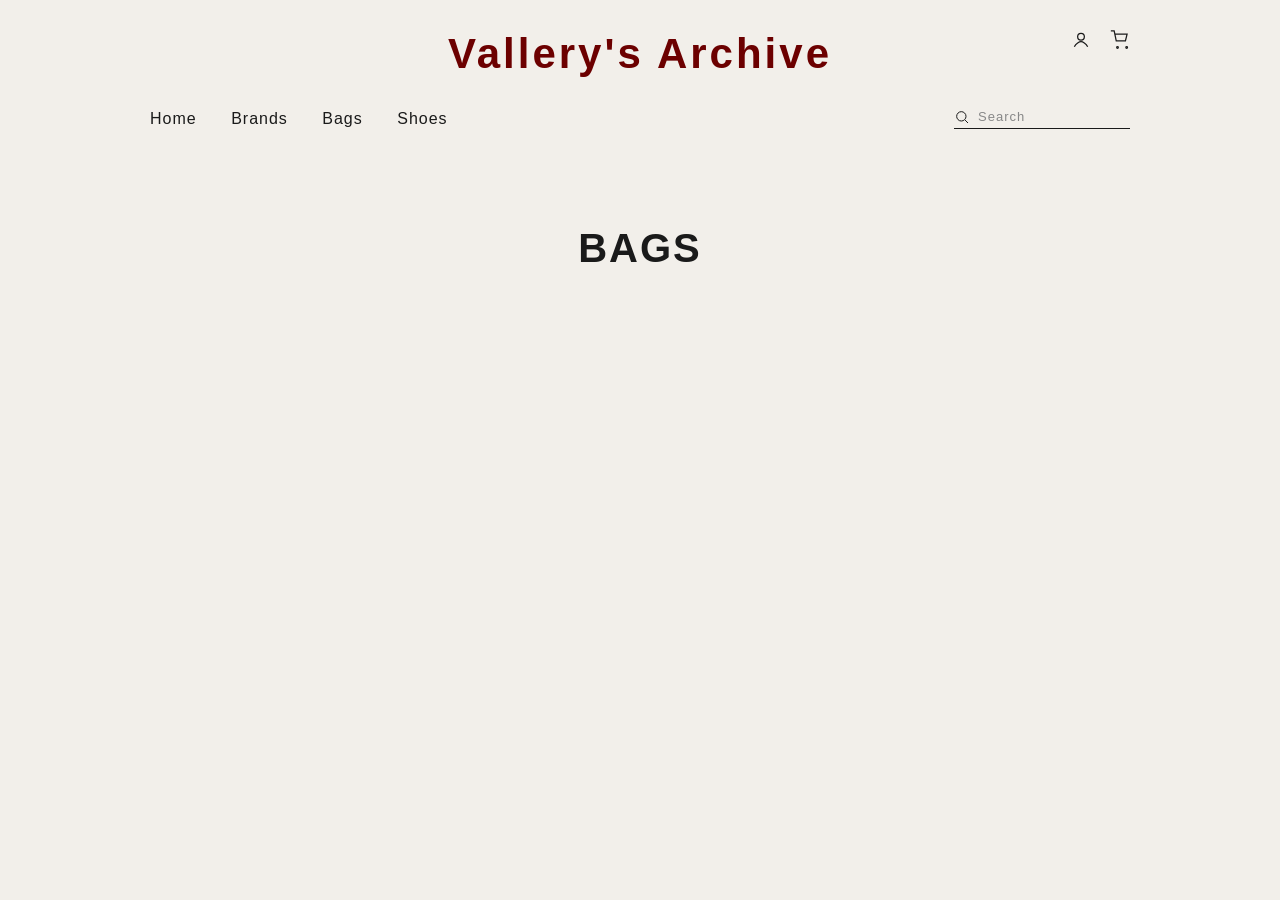
<file: productos.html>
<!DOCTYPE html>
<html lang="es">
<head>
    <meta charset="UTF-8">
    <title>Bags</title>
    <link rel="stylesheet" href="css/estilos.css">
</head>
<body>

<header class="header">

    <div class="top-bar">

        <div class="logo">
            <a href="index.html">Vallery's Archive</a>
        </div>

        <div class="nav-right">
            <a href="cuenta.html" class="icon">
                <svg width="20" height="20" viewBox="0 0 24 24" fill="none" stroke="black" stroke-width="1.5">
                    <circle cx="12" cy="8" r="4"/>
                    <path d="M4 20c2-4 6-6 8-6s6 2 8 6"/>
                </svg>
            </a>

            <a href="carrito.html" class="icon">
                <svg width="20" height="20" viewBox="0 0 24 24" fill="none" stroke="black" stroke-width="1.5">
                    <circle cx="9" cy="21" r="1"/>
                    <circle cx="20" cy="21" r="1"/>
                    <path d="M1 1h4l2.5 12h11l2-8H6"/>
                </svg>
            </a>
        </div>

    </div>

    <nav class="menu">
        <div class="menu-left">
    <a href="index.html">Home</a>
    <a href="marcas.html">Brands</a>
    <a href="productos.html">Bags</a>
    <a href="shoes.html">Shoes</a>
</div>

        <div class="menu-right">
            <div class="search-box">
                <svg width="16" height="16" viewBox="0 0 24 24" fill="none" stroke="black" stroke-width="1.5">
                    <circle cx="11" cy="11" r="7"/>
                    <line x1="16.65" y1="16.65" x2="21" y2="21"/>
                </svg>

                <input type="text" placeholder="Search">
            </div>
        </div>
    </nav>

</header>

<div class="contenedor">
    <h1>BAGS</h1>
</div>

</body>
</html>
</file>
<file: css/estilos.css>
/* =========================================================
   VALLERY'S ARCHIVE - ESTILOS GENERALES
========================================================= */

body {
  background-color: #F2EFEA;
  font-family: 'Helvetica Neue', sans-serif;
  margin: 0;
  color: #1A1A1A;
}

a {
  box-sizing: border-box;
}

button {
  font-family: 'Helvetica Neue', sans-serif;
}

/* =========================================================
   HEADER / LOGO / ICONOS / MENÚ / SEARCH
========================================================= */

.header {
  padding: 30px 150px 10px 150px;
}

.top-bar {
  position: relative;
  text-align: center;
}

.logo a {
  text-decoration: none;
  color: #6c0000;
  font-size: 42px;
  letter-spacing: 3px;
  font-weight: 700;
}

.nav-right {
  position: absolute;
  right: 0;
  top: 0;
}

.nav-right a {
  margin-left: 15px;
  text-decoration: none;
}

.icon svg {
  stroke: #1A1A1A;
  transition: 0.3s;
}

.icon svg:hover {
  stroke: #6c0000;
}

.menu {
  margin-top: 30px;
  display: flex;
  justify-content: space-between;
  align-items: center;
}

.menu-left a {
  margin-right: 30px;
  text-decoration: none;
  color: #1A1A1A;
  font-size: 16px;
  letter-spacing: 1px;
}

.menu-left a:hover {
  color: #6c0000;
}

.menu-right {
  display: flex;
  align-items: center;
}

.search-box {
  display: flex;
  align-items: center;
  border-bottom: 1px solid #1A1A1A;
  padding-bottom: 3px;
}

.search-box svg {
  margin-right: 6px;
  stroke: #1A1A1A;
}

.search-box input {
  border: none;
  background: transparent;
  outline: none;
  font-size: 13px;
  width: 150px;
}

.search-box input::placeholder {
  color: #888;
  letter-spacing: 1px;
}

.hamburguesa {
  display: none;
  background: none;
  border: none;
  color: #6c0000;
  font-size: 30px;
  cursor: pointer;
  padding: 0;
}

/* =========================================================
   CONTENEDORES Y TÍTULOS GENERALES
========================================================= */

.contenedor {
  max-width: 1100px;
  margin: auto;
  padding: 60px 100px;
  text-align: center;
}

.contenedor h1 {
  font-size: 40px;
  font-weight: 700;
  letter-spacing: 2px;
}

/* =========================================================
   FORMULARIOS LOGIN / REGISTRO / ADMIN FORMS
========================================================= */

.formulario {
  width: 100%;
  max-width: 400px;
  margin: 100px auto;
  text-align: center;
}

.formulario form {
  display: flex !important;
  flex-direction: column !important;
  align-items: center;
  gap: 25px;
}

.formulario input,
.formulario select,
.formulario textarea {
  width: 100%;
  padding: 15px;
  border: 1px solid #ccc;
  border-radius: 12px;
  font-size: 14px;
  background: white;
  box-sizing: border-box;
  font-family: 'Helvetica Neue', sans-serif;
}

.formulario textarea {
  min-height: 120px;
  resize: vertical;
}

.formulario button {
  width: 100%;
  padding: 15px;
  background-color: #6c0000;
  color: white;
  border: none;
  border-radius: 12px;
  font-size: 14px;
  cursor: pointer;
  letter-spacing: 1px;
}

.formulario button:hover {
  background-color: #4a0000;
}

.formulario p {
  margin-top: 30px;
}

.registro-link {
  margin-top: 40px;
  font-size: 14px;
  text-align: center;
}

.registro-link a {
  color: #6c0000;
  text-decoration: none;
}

.registro-link a:hover {
  text-decoration: underline;
}

/* =========================================================
   HOME / NEW ARRIVALS / ABOUT US
========================================================= */

.mensaje-bienvenida {
  margin-top: 15px;
  margin-bottom: 45px;
  font-size: 16px;
}

.mensaje-bienvenida strong {
  color: #6c0000;
  font-weight: 700;
}

.about-section {
  margin: 110px auto 20px auto;
  max-width: 950px;
  padding: 55px 80px;
  text-align: center;
  border-top: 1px solid #6c0000;
  border-bottom: 1px solid #6c0000;
}

.about-section h2 {
  color: #6c0000;
  letter-spacing: 3px;
  font-size: 28px;
  margin-bottom: 30px;
}

.about-section p {
  font-size: 18px;
  color: #1A1A1A;
  margin-bottom: 20px;
  line-height: 1.8;
}

/* =========================================================
   CATÁLOGO DE PRODUCTOS
========================================================= */

.catalogo-contenedor {
  max-width: 1200px;
}

.grid-productos {
  display: grid;
  grid-template-columns: repeat(4, 1fr);
  gap: 45px 25px;
  margin-top: 50px;
}

.producto-card {
  text-align: left;
}

.producto-img {
  width: 100%;
  aspect-ratio: 1 / 1.15;
  object-fit: cover;
  background-color: #eee;
  margin-bottom: 18px;
}

.producto-marca {
  color: #6c0000;
  font-size: 13px;
  letter-spacing: 1px;
  font-weight: 700;
  margin: 0 0 6px 0;
}

.producto-nombre {
  font-size: 16px;
  font-weight: 500;
  margin: 0 0 8px 0;
  color: #1A1A1A;
}

.producto-descripcion {
  font-size: 13px;
  line-height: 1.4;
  color: #555;
  min-height: 38px;
}

.producto-precio {
  font-size: 15px;
  color: #1A1A1A;
  font-weight: 700;
  margin-top: 12px;
}

.boton-producto {
  width: 100%;
  padding: 13px;
  background-color: #6c0000;
  color: white;
  border: none;
  border-radius: 12px;
  font-size: 13px;
  letter-spacing: 1px;
  cursor: pointer;
  margin-top: 12px;
}

.boton-producto:hover {
  background-color: #4a0000;
}

.sin-stock {
  color: #6c0000;
  font-weight: 700;
  letter-spacing: 1px;
  margin-top: 15px;
}

/* =========================================================
   FILTROS BAGS / SHOES
========================================================= */

.filtros {
  display: flex;
  justify-content: center;
  gap: 15px;
  margin-top: 30px;
  flex-wrap: wrap;
}

.filtro {
  padding: 10px 20px;
  border: 1px solid #6c0000;
  color: #6c0000;
  text-decoration: none;
  border-radius: 20px;
  font-size: 13px;
  letter-spacing: 1px;
  transition: 0.3s;
}

.filtro:hover {
  background-color: #6c0000;
  color: white;
}

/* =========================================================
   BRANDS
========================================================= */

.grid-marcas {
  display: flex;
  flex-wrap: wrap;
  justify-content: center;
  gap: 20px;
  margin-top: 50px;
}

.boton-marca {
  padding: 15px 30px;
  border: 2px solid #6c0000;
  color: #6c0000;
  text-decoration: none;
  border-radius: 12px;
  letter-spacing: 1px;
  font-size: 14px;
  transition: 0.3s;
}

.boton-marca:hover {
  background-color: #6c0000;
  color: white;
}

/* =========================================================
   DETALLE DE PRODUCTO
========================================================= */

.producto-detalle-contenedor {
  max-width: 1200px;
  margin: 70px auto;
  padding: 0 100px;
  display: grid;
  grid-template-columns: 1.2fr 0.8fr;
  gap: 60px;
  align-items: start;
}

.producto-galeria {
  display: grid;
  grid-template-columns: 90px 1fr;
  gap: 22px;
}

.miniaturas {
  display: flex;
  flex-direction: column;
  gap: 14px;
}

.miniaturas img {
  width: 90px;
  height: 110px;
  object-fit: cover;
  cursor: pointer;
  border: 1px solid transparent;
  transition: 0.3s;
}

.miniaturas img:hover {
  border: 1px solid #6c0000;
}

.imagen-principal img {
  width: 100%;
  max-height: 720px;
  object-fit: cover;
  background-color: #eee;
}

.producto-info-detalle {
  text-align: left;
  padding-top: 20px;
}

.producto-info-detalle h1 {
  font-size: 34px;
  letter-spacing: 1px;
  margin: 10px 0;
  color: #1A1A1A;
}

.detalle-categoria {
  color: #6c0000;
  font-size: 14px;
  letter-spacing: 1px;
  margin-bottom: 30px;
}

.detalle-descripcion {
  font-size: 16px;
  line-height: 1.7;
  color: #444;
  margin-bottom: 25px;
}

.detalle-precio {
  font-size: 22px;
  font-weight: 700;
  color: #1A1A1A;
  margin-bottom: 20px;
}

.detalle-stock {
  font-size: 14px;
  margin-bottom: 20px;
}

.detalle-boton {
  margin-top: 10px;
}

.volver-link {
  display: inline-block;
  margin-top: 30px;
  color: #6c0000;
  text-decoration: none;
  font-size: 14px;
}

.volver-link:hover {
  text-decoration: underline;
}

/* =========================================================
   CARRITO
========================================================= */

.carrito-contenedor {
  max-width: 1100px;
}

.tabla-carrito {
  width: 100%;
  margin: 40px auto;
  border-collapse: collapse;
  border: 2px solid #6c0000;
  background-color: #F2EFEA;
}

.tabla-carrito th,
.tabla-carrito td {
  border: 1px solid #6c0000;
  padding: 15px;
  text-align: left;
  vertical-align: middle;
  color: #1A1A1A;
}

.tabla-carrito th {
  color: #6c0000;
  letter-spacing: 1px;
}

.carrito-producto {
  display: flex;
  align-items: center;
  gap: 15px;
}

.carrito-producto img {
  width: 80px;
  height: 90px;
  object-fit: cover;
}

.link-producto-carrito {
  text-decoration: none;
  color: #1A1A1A;
}

.link-producto-carrito:hover {
  color: #6c0000;
  text-decoration: underline;
}

.form-cantidad {
  display: flex;
  gap: 8px;
  align-items: center;
}

.form-cantidad input {
  width: 60px;
  padding: 8px;
  border: 1px solid #ccc;
  border-radius: 8px;
}

.form-cantidad button,
.boton-eliminar,
.boton-finalizar {
  padding: 10px 18px;
  background-color: #6c0000;
  color: white;
  border: none;
  border-radius: 10px;
  letter-spacing: 1px;
  cursor: pointer;
}

.form-cantidad button:hover,
.boton-eliminar:hover,
.boton-finalizar:hover {
  background-color: #4a0000;
}

.carrito-total {
  text-align: right;
  margin-top: 30px;
}

.carrito-total h2 {
  color: #6c0000;
}

.carrito-vacio {
  margin-top: 60px;
  text-align: center;
}

.carrito-vacio p {
  font-size: 16px;
  margin-bottom: 25px;
}

.boton-seguir {
  display: inline-block;
  padding: 14px 30px;
  background-color: #6c0000;
  color: white;
  text-decoration: none;
  border-radius: 12px;
  letter-spacing: 1px;
  transition: 0.3s;
}

.boton-seguir:hover {
  background-color: #4a0000;
}

.acciones-carrito {
  display: flex;
  justify-content: space-between;
  align-items: center;
  gap: 18px;
  margin-top: 25px;
}

.boton-vaciar {
  padding: 10px 18px;
  background-color: transparent;
  color: #6c0000;
  border: 1px solid #6c0000;
  border-radius: 10px;
  letter-spacing: 1px;
  cursor: pointer;
}

.boton-vaciar:hover {
  background-color: #6c0000;
  color: white;
}

.alerta-stock {
  color: #6c0000;
  font-size: 13px;
  font-weight: 700;
  margin: 8px 0 0 0;
}

.mensaje-carrito-error {
  color: #6c0000;
  font-weight: 700;
  text-align: center;
  margin: 25px auto;
  max-width: 700px;
  line-height: 1.5;
}

.boton-finalizar:disabled,
.form-cantidad button:disabled,
.form-cantidad input:disabled {
  opacity: 0.5;
  cursor: not-allowed;
}

/* =========================================================
   MI CUENTA / HISTORIAL
========================================================= */

.cuenta-contenedor {
  max-width: 1100px;
  margin: auto;
  padding: 60px 100px;
  text-align: center;
}

.titulo-cuenta {
  color: #6c0000 !important;
  font-size: 40px;
  font-weight: 700;
  letter-spacing: 2px;
  margin-bottom: 40px;
  text-align: center;
}

.cuenta-contenedor .tabla-cuenta,
.cuenta-contenedor .tabla-historial {
  width: 33.33%;
  min-width: 360px;
  margin: 30px auto;
  border-collapse: collapse;
  border: 2px solid #6c0000;
  background-color: #F2EFEA;
}

.cuenta-contenedor .tabla-historial {
  width: 70%;
}

.cuenta-contenedor .tabla-cuenta th,
.cuenta-contenedor .tabla-cuenta td,
.cuenta-contenedor .tabla-historial th,
.cuenta-contenedor .tabla-historial td {
  border: 1px solid #6c0000;
  padding: 14px;
  text-align: left !important;
  color: #1A1A1A;
  font-size: 15px;
}

.cuenta-contenedor .tabla-cuenta th,
.cuenta-contenedor .tabla-historial th {
  color: #6c0000;
  font-weight: 700;
}

.boton-cerrar-sesion,
.boton-admin-cuenta {
  display: block;
  width: 33.33%;
  min-width: 360px;
  margin: 25px auto 35px auto;
  padding: 15px;
  border-radius: 12px;
  font-size: 14px;
  letter-spacing: 1px;
  text-align: center;
  text-decoration: none;
  cursor: pointer;
  box-sizing: border-box;
}

.boton-cerrar-sesion {
  background-color: #6c0000;
  color: white;
  border: none;
}

.boton-cerrar-sesion:hover {
  background-color: #4a0000;
}

.boton-admin-cuenta {
  background-color: transparent;
  color: #6c0000;
  border: 2px solid #6c0000;
}

.boton-admin-cuenta:hover {
  background-color: #6c0000;
  color: white;
}

/* =========================================================
   ADMIN PANEL
========================================================= */

.admin-contenedor {
  max-width: 1200px;
}

.admin-resumen {
  display: grid;
  grid-template-columns: repeat(3, 1fr);
  gap: 25px;
  margin: 45px 0;
}

.admin-card {
  border: 2px solid #6c0000;
  padding: 25px;
  text-align: center;
}

.admin-card h2 {
  color: #6c0000;
  font-size: 36px;
  margin: 0;
}

.admin-card p {
  margin-top: 10px;
  letter-spacing: 1px;
}

.admin-acciones {
  text-align: center;
  margin: 30px 0 50px 0;
}

.boton-admin {
  display: inline-block;
  padding: 14px 35px;
  background-color: #6c0000;
  color: white;
  text-decoration: none;
  border-radius: 12px;
  letter-spacing: 1px;
}

.boton-admin:hover {
  background-color: #4a0000;
}

.tabla-admin {
  width: 100%;
  margin: 30px auto 60px auto;
  border-collapse: collapse;
  border: 2px solid #6c0000;
  background-color: #F2EFEA;
}

.tabla-admin th,
.tabla-admin td {
  border: 1px solid #6c0000;
  padding: 12px;
  text-align: left;
  font-size: 14px;
}

.tabla-admin th {
  color: #6c0000;
}

.admin-img {
  width: 55px;
  height: 65px;
  object-fit: cover;
}

.link-admin {
  color: #6c0000;
  font-weight: 700;
  text-decoration: none;
}

.link-admin:hover {
  text-decoration: underline;
}

.admin-filtros {
  display: flex;
  justify-content: center;
  align-items: center;
  gap: 15px;
  margin: 25px auto 35px auto;
  flex-wrap: wrap;
}

.admin-filtros input,
.admin-filtros select {
  padding: 12px;
  border: 1px solid #ccc;
  border-radius: 10px;
  background: white;
  font-size: 14px;
  font-family: 'Helvetica Neue', sans-serif;
}

.admin-filtros button {
  padding: 12px 25px;
  background-color: #6c0000;
  color: white;
  border: none;
  border-radius: 10px;
  letter-spacing: 1px;
  cursor: pointer;
}

.admin-filtros button:hover {
  background-color: #4a0000;
}

.form-eliminar-admin {
  margin-top: 8px;
}

.boton-delete-admin {
  padding: 8px 14px;
  background-color: transparent;
  color: #6c0000;
  border: 1px solid #6c0000;
  border-radius: 8px;
  cursor: pointer;
  font-size: 12px;
}

.boton-delete-admin:hover {
  background-color: #6c0000;
  color: white;
}

/* =========================================================
   FOOTER COMPACTO
========================================================= */

.footer {
  margin-top: 30px;
  padding: 22px 20px;
  text-align: center;
  border-top: 1px solid #6c0000;
}

.footer-logo {
  font-size: 15px;
  color: #6c0000;
  letter-spacing: 2px;
  margin-bottom: 8px;
}

.footer p {
  font-size: 12px;
  color: #6c0000;
  margin: 4px 0;
  letter-spacing: 0.4px;
  line-height: 1.4;
}

@media (max-width: 768px) {
  .footer {
    margin-top: 25px;
    padding: 18px 15px;
  }

  .footer-logo {
    font-size: 14px;
    margin-bottom: 6px;
  }

  .footer p {
    font-size: 11px;
  }
}
/* =========================================================
   RESPONSIVE TABLET
========================================================= */

@media (max-width: 900px) {
  .header {
    padding: 25px 30px 10px 30px;
  }

  .contenedor,
  .cuenta-contenedor {
    padding: 45px 30px;
  }

  .grid-productos {
    grid-template-columns: repeat(2, 1fr);
    gap: 35px 22px;
  }

  .grid-marcas {
    display: grid;
    grid-template-columns: repeat(2, 1fr);
    gap: 15px;
    width: 100%;
    margin-top: 35px;
  }

  .boton-marca {
    text-align: center;
    padding: 14px 18px;
  }

  .producto-detalle-contenedor {
    padding: 0 30px;
    grid-template-columns: 1fr;
  }

  .producto-galeria {
    grid-template-columns: 1fr;
  }

  .miniaturas {
    flex-direction: row;
    order: 2;
  }

  .miniaturas img {
    width: 80px;
    height: 95px;
  }

  .tabla-carrito {
    font-size: 13px;
  }

  .carrito-producto img {
    width: 65px;
    height: 75px;
  }
}

/* =========================================================
   RESPONSIVE CELULAR
========================================================= */

@media (max-width: 768px) {
  .header {
    padding: 25px 25px 10px 25px;
  }

  .top-bar {
    display: flex;
    align-items: center;
    justify-content: space-between;
    text-align: left;
  }

  .logo a {
    font-size: 22px;
    letter-spacing: 1px;
    white-space: nowrap;
  }

  .nav-right {
    position: static;
    display: flex;
    align-items: center;
    gap: 10px;
  }

  .nav-right a {
    margin-left: 0;
  }

  .menu {
    margin-top: 15px;
    flex-direction: column;
    align-items: stretch;
    gap: 10px;
  }

  .hamburguesa {
    display: block;
    align-self: flex-start;
  }

  .menu-left {
    display: none;
    flex-direction: column;
    width: 100%;
    gap: 10px;
  }

  .menu-left.activo {
    display: flex;
  }

  .menu-left a {
    margin-right: 0;
    padding: 8px 0;
  }

  .menu-right {
    width: 100%;
    margin-top: 5px;
  }

  .search-box {
    width: 100%;
    margin-top: 0;
  }

  .search-box input {
    width: 100%;
    font-size: 14px;
  }

  .contenedor h1,
  .titulo-cuenta {
    font-size: 32px;
  }

  .about-section {
    max-width: 100%;
    padding: 40px 25px;
    margin-top: 80px;
  }

  .about-section h2 {
    font-size: 24px;
  }

  .about-section p {
    font-size: 16px;
  }

  .filtros {
    gap: 10px;
  }

  .filtro {
    padding: 9px 14px;
    font-size: 12px;
  }

  .tabla-cuenta,
  .tabla-historial,
  .tabla-carrito,
  .tabla-admin {
    display: block;
    overflow-x: auto;
    white-space: nowrap;
  }

  .cuenta-contenedor .tabla-cuenta,
  .cuenta-contenedor .tabla-historial,
  .boton-cerrar-sesion,
  .boton-admin-cuenta {
    width: 100%;
    min-width: unset;
  }

  .carrito-total {
    text-align: center;
  }

  .acciones-carrito {
    flex-direction: column-reverse;
    align-items: stretch;
  }

  .acciones-carrito form {
    width: 100%;
  }

  .boton-finalizar,
  .boton-vaciar {
    width: 100%;
    box-sizing: border-box;
  }

  .formulario {
    width: 90%;
    margin: 70px auto;
  }

  .admin-resumen {
    grid-template-columns: 1fr;
  }

  .admin-filtros {
    flex-direction: column;
    align-items: stretch;
  }

  .admin-filtros input,
  .admin-filtros select,
  .admin-filtros button {
    width: 100%;
    box-sizing: border-box;
  }

  .footer {
    padding: 35px 15px;
  }

  .footer-logo {
    font-size: 16px;
  }

  .footer p {
    font-size: 12px;
  }
}

/* =========================================================
   RESPONSIVE CELULAR PEQUEÑO
========================================================= */

@media (max-width: 500px) {
  .header {
    padding: 22px 20px 10px 20px;
  }

  .logo a {
    font-size: 21px;
  }

  .icon svg {
    width: 18px;
    height: 18px;
  }

  .nav-right {
    gap: 8px;
  }

  .contenedor,
  .cuenta-contenedor {
    padding: 40px 22px;
  }

  .grid-productos {
    grid-template-columns: 1fr;
    gap: 40px;
  }

  .producto-card {
    text-align: left;
  }

  .producto-img {
    aspect-ratio: 1 / 1.12;
  }

  .grid-marcas {
    grid-template-columns: 1fr;
  }

  .boton-marca {
    width: 100%;
    box-sizing: border-box;
  }

  .tabla-cuenta th,
  .tabla-cuenta td,
  .tabla-historial th,
  .tabla-historial td {
    padding: 12px;
    font-size: 13px;
  }

  .carrito-producto {
    align-items: flex-start;
  }

  .carrito-producto img {
    width: 60px;
    height: 70px;
  }

  .form-cantidad {
    flex-direction: column;
    align-items: stretch;
    gap: 8px;
  }

  .form-cantidad input,
  .form-cantidad button,
  .boton-eliminar {
    width: 100%;
    box-sizing: border-box;
  }

  .boton-cerrar-sesion,
  .boton-admin-cuenta,
  .boton-seguir {
    width: 100%;
    box-sizing: border-box;
  }

  .producto-detalle-contenedor {
    margin: 45px auto;
    padding: 0 22px;
  }

  .producto-info-detalle h1 {
    font-size: 26px;
  }

  .imagen-principal img {
    max-height: 520px;
  }
}

/* ===== CHECKOUT ===== */

.checkout-contenedor {
  max-width: 1200px;
}

.checkout-grid {
  display: grid;
  grid-template-columns: 1fr 0.8fr;
  gap: 60px;
  margin-top: 50px;
  text-align: left;
}

.checkout-form-box,
.checkout-resumen {
  border: 2px solid #6c0000;
  padding: 35px;
  background-color: #F2EFEA;
}

.checkout-form-box h2,
.checkout-resumen h2 {
  color: #6c0000;
  margin-top: 0;
}

.checkout-form {
  display: flex;
  flex-direction: column;
  gap: 18px;
}

.checkout-form input,
.checkout-form select {
  padding: 14px;
  border: 1px solid #ccc;
  border-radius: 12px;
  font-size: 14px;
  background: white;
  font-family: 'Helvetica Neue', sans-serif;
}

.checkout-producto {
  display: flex;
  gap: 15px;
  margin-bottom: 22px;
  border-bottom: 1px solid #6c0000;
  padding-bottom: 18px;
}

.checkout-producto img {
  width: 75px;
  height: 90px;
  object-fit: cover;
}

.checkout-producto p {
  margin: 5px 0;
}

.checkout-resumen h3 {
  color: #6c0000;
  text-align: right;
  margin-top: 30px;
}

@media (max-width: 768px) {
  .checkout-grid {
    grid-template-columns: 1fr;
    gap: 35px;
  }

  .checkout-form-box,
  .checkout-resumen {
    padding: 25px;
  }
}
/* ===== FIX REGISTRO FORM ===== */

form.formulario {
  max-width: 760px;
  margin: 70px auto 20px auto;
  display: flex;
  flex-direction: column;
  gap: 22px;
}

form.formulario input {
  width: 100%;
  padding: 20px 28px;
  border: 1px solid #ddd;
  border-radius: 24px;
  font-size: 18px;
  background: white;
  box-sizing: border-box;
}

form.formulario button {
  width: 100%;
  padding: 20px;
  border-radius: 24px;
  font-size: 18px;
  letter-spacing: 1px;
}

/* ===== FIX MY ACCOUNT TABLES ===== */

.cuenta-contenedor {
  max-width: 1000px;
  margin: auto;
  padding: 60px 30px;
}

.cuenta-contenedor .tabla-cuenta {
  width: 100%;
  max-width: 650px;
  min-width: unset;
  margin: 30px auto;
  table-layout: auto;
}

.cuenta-contenedor .tabla-historial {
  width: 100%;
  max-width: 900px;
  min-width: unset;
  margin: 30px auto;
  table-layout: auto;
}

@media (max-width: 768px) {
  .cuenta-contenedor {
    padding: 45px 22px;
  }

  .cuenta-contenedor .tabla-cuenta,
  .cuenta-contenedor .tabla-historial {
    display: table;
    width: 100%;
    max-width: 100%;
    overflow: visible;
    white-space: normal;
  }

  .cuenta-contenedor .tabla-cuenta th,
  .cuenta-contenedor .tabla-cuenta td,
  .cuenta-contenedor .tabla-historial th,
  .cuenta-contenedor .tabla-historial td {
    font-size: 13px;
    padding: 10px;
    word-break: break-word;
  }

  .cuenta-contenedor .tabla-historial {
    font-size: 12px;
  }
}
</file>
